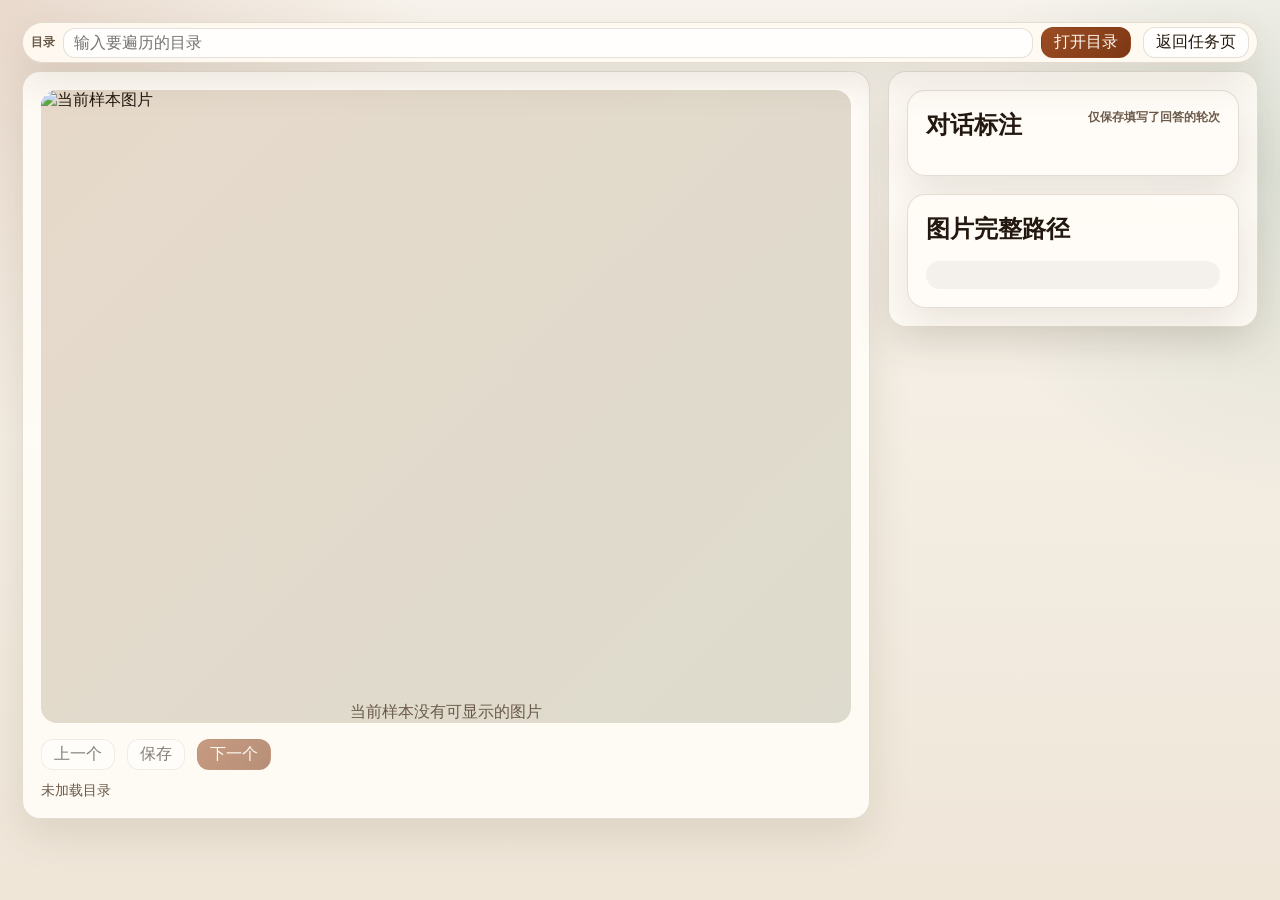
<file: static/conversation.html>
<!DOCTYPE html>
<html lang="zh-CN">
  <head>
    <meta charset="UTF-8" />
    <meta name="viewport" content="width=device-width, initial-scale=1.0" />
    <title>对话标注</title>
    <link rel="stylesheet" href="/static/styles.css" />
  </head>
  <body>
    <div class="page-shell">
      <header class="topbar">
        <div class="topbar-row">
          <div id="directoryPanel" class="directory-panel">
            <div class="toolbar">
              <label class="dir-caption" for="directoryInput">目录</label>
              <input
                id="directoryInput"
                class="dir-input"
                type="text"
                placeholder="输入要遍历的目录"
                spellcheck="false"
              />
              <button id="loadButton" class="primary">打开目录</button>
            </div>
          </div>
          <div id="taskSessionPanel" class="task-session hidden">
            <div class="task-session-caption">任务</div>
            <div id="taskSessionTitle" class="task-session-title"></div>
            <div id="taskSessionSubtitle" class="task-session-subtitle"></div>
          </div>
          <a class="nav-link" href="/">返回任务页</a>
        </div>
      </header>

      <div id="messageBar" class="message-bar hidden"></div>

      <main class="content-grid">
        <section class="panel image-panel">
          <section id="sampleMetaBar" class="sample-meta hidden">
            <div class="sample-meta-field">
              <span class="sample-meta-label">tag</span>
              <span id="sampleTagText" class="sample-meta-value"></span>
            </div>
            <div class="sample-meta-field">
              <span class="sample-meta-label">extra</span>
              <span id="sampleExtraText" class="sample-meta-value"></span>
            </div>
          </section>
          <div class="image-frame">
            <img id="previewImage" alt="当前样本图片" />
            <div id="imagePlaceholder" class="image-placeholder">
              当前样本没有可显示的图片
            </div>
          </div>
          <div class="image-footer">
            <div class="image-actions">
              <button id="prevButton">上一个</button>
              <button id="saveButton">保存</button>
              <button id="nextButton" class="primary">下一个</button>
              <span id="imageBasenameText" class="image-basename"></span>
            </div>
            <div class="status-line">
              <span id="progressText">未加载目录</span>
            </div>
          </div>
        </section>

        <aside class="panel detail-panel">
          <section class="card">
            <div class="card-header">
              <h2>对话标注</h2>
              <span class="panel-note">仅保存填写了回答的轮次</span>
            </div>
            <div id="conversationPairs" class="qa-pairs"></div>
          </section>
          <section class="card">
            <div class="card-header">
              <h2>图片完整路径</h2>
            </div>
            <div id="imagePathText" class="info-block"></div>
          </section>
        </aside>
      </main>
    </div>

    <script src="/static/conversation.js"></script>
  </body>
</html>
</file>
<file: static/styles.css>
:root {
  --bg: #f5f1e8;
  --bg-accent: #ece4d7;
  --panel: rgba(255, 252, 247, 0.92);
  --border: rgba(108, 86, 55, 0.18);
  --text: #23180f;
  --muted: #6b5a49;
  --primary: #9b4d23;
  --primary-strong: #7d3814;
  --success: #1f6b45;
  --error: #9b2c2c;
  --shadow: 0 16px 40px rgba(77, 55, 31, 0.12);
  --radius: 18px;
}

* {
  box-sizing: border-box;
}

body {
  margin: 0;
  min-height: 100vh;
  font-family: "Noto Sans SC", "Microsoft YaHei", sans-serif;
  color: var(--text);
  background:
    radial-gradient(circle at top left, rgba(155, 77, 35, 0.16), transparent 28%),
    radial-gradient(circle at right 20%, rgba(46, 111, 90, 0.12), transparent 22%),
    linear-gradient(180deg, #f8f4ed 0%, #efe6d8 100%);
}

button,
input,
select,
textarea {
  font: inherit;
}

button,
select,
input,
textarea {
  border: 1px solid var(--border);
  border-radius: 12px;
  background: rgba(255, 255, 255, 0.84);
  color: var(--text);
}

button {
  cursor: pointer;
  padding: 4px 12px;
  transition: transform 0.15s ease, background 0.15s ease, border-color 0.15s ease;
}

button:hover:not(:disabled) {
  transform: translateY(-1px);
  border-color: rgba(155, 77, 35, 0.36);
}

button:disabled {
  cursor: not-allowed;
  opacity: 0.55;
}

button.primary {
  background: linear-gradient(135deg, var(--primary), var(--primary-strong));
  color: #fff8f0;
  border-color: transparent;
}

button.danger {
  background: linear-gradient(135deg, #b54531, #8f2e1e);
  color: #fff8f0;
  border-color: transparent;
}

input,
select,
textarea {
  width: 100%;
  padding: 4px 10px;
}

.page-shell {
  padding: 22px;
}

.topbar {
  position: sticky;
  top: 0;
  z-index: 10;
  margin-bottom: 8px;
  padding: 4px 8px;
  width: 100%;
  border: 1px solid var(--border);
  border-radius: calc(var(--radius) + 4px);
  background: rgba(255, 250, 242, 0.94);
  backdrop-filter: blur(12px);
  box-shadow: var(--shadow);
}

.topbar-row {
  display: flex;
  align-items: flex-start;
  gap: 12px;
}

.topbar-row > .directory-panel,
.topbar-row > .task-session {
  flex: 1 1 auto;
  min-width: 0;
}

.card-header h2 {
  margin: 0;
  font-family: "Source Han Serif SC", "Songti SC", serif;
  font-weight: 700;
}

.directory-panel {
  display: grid;
  width: 100%;
}

.toolbar {
  display: flex;
  align-items: center;
  gap: 8px;
  width: 100%;
}

.toolbar.compact {
  display: flex;
  flex-wrap: wrap;
  align-items: center;
}

.nav-link {
  display: inline-flex;
  align-items: center;
  justify-content: center;
  min-height: 30px;
  padding: 4px 12px;
  border: 1px solid var(--border);
  border-radius: 12px;
  background: rgba(255, 255, 255, 0.84);
  color: var(--text);
  text-decoration: none;
  white-space: nowrap;
}

.nav-link:hover {
  border-color: rgba(155, 77, 35, 0.36);
}

.task-session {
  display: grid;
  gap: 4px;
  min-height: 30px;
  padding: 2px 0;
}

.task-session-caption,
.panel-note {
  color: var(--muted);
  font-size: 12px;
  font-weight: 600;
}

.task-session-title {
  font-weight: 700;
  line-height: 1.35;
}

.task-session-subtitle {
  color: var(--muted);
  font-size: 13px;
  line-height: 1.35;
  overflow-wrap: anywhere;
}

.dir-caption {
  flex: 0 0 auto;
  color: var(--muted);
  font-size: 12px;
  font-weight: 600;
  white-space: nowrap;
}

.dir-input {
  flex: 1 1 auto;
  min-width: 0;
  min-height: 30px;
}

#loadButton {
  min-height: 30px;
  padding: 4px 12px;
  white-space: nowrap;
}

#importTaskButton {
  flex: 0 0 112px;
  min-width: 112px;
  padding: 4px 16px;
  white-space: nowrap;
}

.task-type-select {
  flex: 0 0 132px;
  min-width: 132px;
  min-height: 30px;
}

.dir-caption,
.summary-item span {
  color: var(--muted);
}

.status-line {
  display: flex;
  flex-wrap: wrap;
  justify-content: space-between;
  gap: 12px;
  font-size: 14px;
  color: var(--muted);
}

.message-bar {
  margin-bottom: 16px;
  padding: 12px 16px;
  border-radius: 14px;
  border: 1px solid transparent;
}

.message-bar.hidden {
  display: none;
}

.message-bar.info {
  background: rgba(155, 77, 35, 0.08);
  border-color: rgba(155, 77, 35, 0.18);
}

.message-bar.success {
  background: rgba(31, 107, 69, 0.1);
  border-color: rgba(31, 107, 69, 0.2);
  color: var(--success);
}

.message-bar.error {
  background: rgba(155, 44, 44, 0.09);
  border-color: rgba(155, 44, 44, 0.18);
  color: var(--error);
}

.tasks-layout {
  display: grid;
}

.tasks-list {
  display: grid;
  gap: 18px;
}

.task-card {
  display: grid;
  gap: 12px;
  padding: 14px;
  border-radius: 18px;
  background: linear-gradient(180deg, rgba(245, 236, 224, 0.95), rgba(235, 221, 202, 0.88));
  border: 1px solid rgba(155, 77, 35, 0.26);
  box-shadow:
    0 10px 22px rgba(108, 86, 55, 0.08),
    inset 0 0 0 1px rgba(255, 251, 246, 0.5);
}

.task-card-header {
  display: flex;
  flex-wrap: wrap;
  justify-content: space-between;
  gap: 10px;
  align-items: flex-start;
}

.task-card-title {
  display: grid;
  gap: 4px;
}

.task-type-badge {
  display: inline-flex;
  align-items: center;
  width: fit-content;
  padding: 3px 10px;
  border-radius: 999px;
  background: rgba(155, 77, 35, 0.12);
  color: var(--primary-strong);
  font-size: 12px;
  font-weight: 700;
  letter-spacing: 0.02em;
}

.task-name {
  font-family: "Source Han Serif SC", "Songti SC", serif;
  font-size: 20px;
  font-weight: 700;
  line-height: 1.3;
}

.task-directory,
.task-meta {
  color: var(--muted);
  font-size: 13px;
  line-height: 1.45;
  overflow-wrap: anywhere;
}

.split-toolbar {
  display: flex;
  flex-wrap: wrap;
  align-items: center;
  gap: 10px;
}

.split-toolbar label {
  color: var(--muted);
  font-size: 13px;
  font-weight: 600;
}

.split-toolbar input {
  width: 120px;
  min-height: 34px;
}

.delete-task-button,
.split-task-button {
  min-height: 34px;
  white-space: nowrap;
}

.parts-grid {
  display: grid;
  grid-template-columns: repeat(auto-fit, minmax(280px, 1fr));
  gap: 10px;
}

.part-card {
  display: grid;
  gap: 8px;
  padding: 12px;
  border-radius: 14px;
  background: rgba(255, 250, 242, 0.9);
  border: 1px solid rgba(108, 86, 55, 0.12);
}

.part-name {
  font-weight: 700;
}

.part-meta {
  color: var(--muted);
  font-size: 13px;
  line-height: 1.45;
}

.part-link-row {
  display: flex;
  gap: 8px;
  align-items: center;
}

.part-link-input {
  flex: 1 1 auto;
  min-width: 0;
  min-height: 34px;
}

.part-link-input[readonly] {
  cursor: text;
}

.sample-meta {
  display: flex;
  align-items: center;
  gap: 0;
  width: 100%;
  margin-bottom: 12px;
  padding: 8px 12px;
  border: 1px solid var(--border);
  border-radius: 10px;
  background: rgba(255, 250, 242, 0.9);
  box-shadow: var(--shadow);
  overflow-x: auto;
  overflow-y: hidden;
}

.sample-meta-field {
  display: flex;
  align-items: center;
  gap: 6px;
  min-width: fit-content;
  white-space: nowrap;
}

.sample-meta-field:first-child {
  margin-right: 24px;
  padding-right: 24px;
  border-right: 1px solid rgba(108, 86, 55, 0.18);
}

.sample-meta-field:last-child {
  flex: 1 0 auto;
}

.sample-meta-label,
.sample-meta-value {
  margin: 0;
  font-family: "Noto Sans SC", "Microsoft YaHei", sans-serif;
  font-size: 12px;
  line-height: 1.45;
  white-space: nowrap;
}

.sample-meta-label {
  flex: 0 0 auto;
  color: var(--muted);
  font-weight: 600;
}

.sample-meta-value {
  font-weight: 500;
}

.content-grid {
  display: grid;
  grid-template-columns: minmax(540px, 1.42fr) minmax(300px, 0.62fr);
  gap: 18px;
  align-items: start;
}

.panel,
.card {
  border: 1px solid var(--border);
  border-radius: var(--radius);
  background: var(--panel);
  box-shadow: var(--shadow);
}

.panel {
  padding: 18px;
}

.card-header {
  display: flex;
  justify-content: space-between;
  align-items: start;
  gap: 12px;
  margin-bottom: 16px;
}

.card-header.split {
  align-items: center;
}

.image-frame {
  position: relative;
  min-height: 68vh;
  display: grid;
  place-items: center;
  border-radius: 16px;
  overflow: hidden;
  background:
    linear-gradient(135deg, rgba(155, 77, 35, 0.07), rgba(46, 111, 90, 0.08)),
    var(--bg-accent);
}

.image-footer {
  display: grid;
  gap: 12px;
  margin-top: 16px;
}

.image-actions {
  display: flex;
  flex-wrap: wrap;
  gap: 12px;
  align-items: center;
}

.image-basename {
  flex: 1 1 320px;
  min-width: 220px;
  color: var(--muted);
  font-size: 13px;
  line-height: 1.35;
  white-space: normal;
  overflow: visible;
  text-overflow: clip;
  overflow-wrap: anywhere;
  word-break: break-word;
}

#previewImage {
  width: 100%;
  height: 68vh;
  object-fit: contain;
  display: block;
}

.image-placeholder,
.empty-state {
  color: var(--muted);
}

.hidden {
  display: none;
}

.detail-panel {
  display: grid;
  gap: 18px;
}

.card {
  padding: 18px;
}

.summary-grid {
  display: grid;
  grid-template-columns: repeat(2, minmax(0, 1fr));
  gap: 14px;
}

.summary-item {
  display: grid;
  gap: 8px;
}

.summary-item strong {
  font-size: 18px;
}

.coordinates {
  margin-top: 14px;
}

.coordinates pre,
.prompt-box {
  margin: 0;
  padding: 14px;
  border-radius: 14px;
  background: rgba(107, 90, 73, 0.07);
  white-space: pre-wrap;
  word-break: break-word;
  max-height: 220px;
  overflow: auto;
}

.info-block {
  margin: 0;
  padding: 14px;
  border-radius: 14px;
  background: rgba(107, 90, 73, 0.07);
  color: var(--muted);
  line-height: 1.55;
  white-space: pre-wrap;
  word-break: break-word;
  overflow-wrap: anywhere;
}

.inline-form {
  display: flex;
  gap: 10px;
  align-items: center;
}

.inline-form input {
  min-width: 180px;
}

.option-list {
  display: flex;
  flex-wrap: wrap;
  gap: 8px;
  margin-bottom: 14px;
}

.option-tag {
  padding: 6px 10px;
  border-radius: 999px;
  background: rgba(155, 77, 35, 0.1);
  color: var(--primary-strong);
  font-size: 13px;
}

.keypoints-list {
  display: grid;
  gap: 12px;
}

.keypoint-row {
  display: grid;
  grid-template-columns: minmax(0, 1fr) 280px;
  gap: 14px;
  align-items: center;
  padding: 14px;
  border-radius: 14px;
  background: rgba(255, 255, 255, 0.72);
  border: 1px solid rgba(108, 86, 55, 0.1);
}

.keypoint-name {
  line-height: 1.5;
}

.keypoint-control {
  min-width: 0;
}

.keypoint-combobox {
  position: relative;
}

.keypoint-combobox::after {
  content: "";
  position: absolute;
  top: 50%;
  right: 14px;
  width: 8px;
  height: 8px;
  border-right: 1.5px solid rgba(107, 90, 73, 0.9);
  border-bottom: 1.5px solid rgba(107, 90, 73, 0.9);
  transform: translateY(-70%) rotate(45deg);
  pointer-events: none;
}

.keypoint-input {
  min-height: 40px;
  width: 100%;
  padding-right: 34px;
}

.keypoint-dropdown {
  position: absolute;
  top: calc(100% + 6px);
  left: 0;
  right: 0;
  z-index: 20;
  display: grid;
  gap: 4px;
  max-height: 220px;
  padding: 8px;
  overflow-y: auto;
  border: 1px solid rgba(108, 86, 55, 0.14);
  border-radius: 12px;
  background: rgba(255, 252, 247, 0.98);
  box-shadow: 0 12px 24px rgba(77, 55, 31, 0.12);
}

.keypoint-dropdown.hidden {
  display: none;
}

.keypoint-option {
  width: 100%;
  padding: 8px 10px;
  border: 0;
  border-radius: 10px;
  background: transparent;
  color: var(--text);
  text-align: left;
  cursor: pointer;
}

.keypoint-option:hover {
  background: rgba(155, 77, 35, 0.08);
}

.keypoint-option.empty {
  color: var(--muted);
  cursor: default;
}

.qa-pairs {
  display: grid;
  gap: 10px;
}

.qa-pair-card {
  display: grid;
  gap: 8px;
  padding: 12px;
  border-radius: 14px;
  background: rgba(255, 255, 255, 0.72);
  border: 1px solid rgba(108, 86, 55, 0.1);
}

.qa-pair-header {
  font-weight: 700;
  font-size: 14px;
}

.qa-field {
  display: grid;
  grid-template-columns: 40px minmax(0, 1fr);
  gap: 8px;
  align-items: center;
}

.qa-label {
  color: var(--muted);
  font-size: 13px;
  font-weight: 600;
}

.qa-input {
  min-width: 0;
  min-height: 36px;
  padding: 7px 10px;
  line-height: 1.4;
}

@media (max-width: 1080px) {
  .sample-meta {
    width: 100%;
  }

  .content-grid {
    grid-template-columns: 1fr;
  }

  .qa-field {
    grid-template-columns: 1fr;
    gap: 6px;
    align-items: stretch;
  }

  .image-frame,
  #previewImage {
    min-height: 48vh;
    height: 48vh;
  }
}

@media (max-width: 720px) {
  .page-shell {
    padding: 14px;
  }

  .topbar-row,
  .toolbar,
  .toolbar.compact,
  .image-actions,
  .status-line,
  .card-header.split,
  .inline-form,
  .split-toolbar,
  .part-link-row {
    display: flex;
    flex-direction: column;
    align-items: stretch;
  }

  .summary-grid,
  .keypoint-row {
    grid-template-columns: 1fr;
  }
}
</file>
